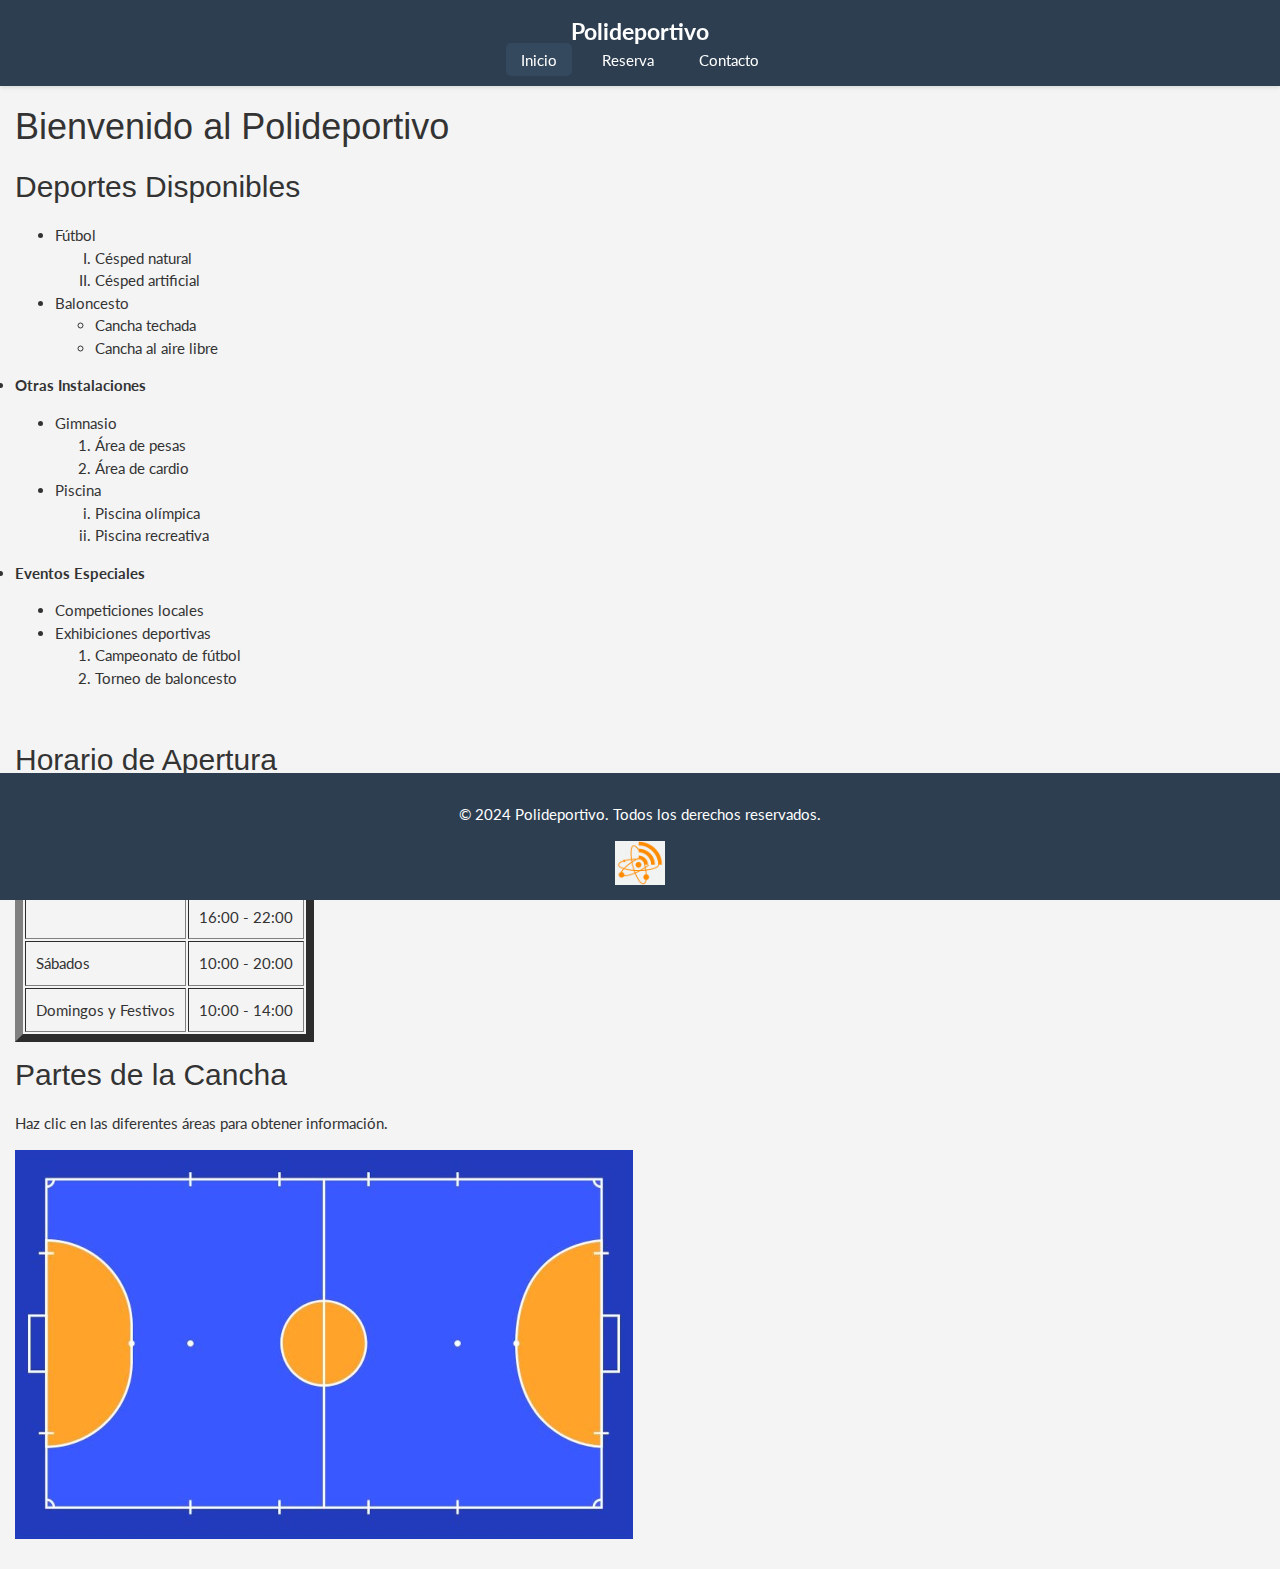
<file: index.html>
<!DOCTYPE html>
<html lang="en">

<head>
    <meta charset="UTF-8">
    <meta name="viewport" content="width=device-width, initial-scale=1.0">
    <link rel="stylesheet" href="styles.css">
    <title>Inicio</title>
</head>

<body>
    <header>
        <div class="logo">Polideportivo</div>
        <nav>
            <ul>
                <li><a href="index.html" class="active">Inicio</a></li>
                <li><a href="formulario.html">Reserva</a></li>
                <li><a href="contacto.html">Contacto</a></li>
            </ul>
        </nav>
    </header>

    <main>
        <h1>Bienvenido al Polideportivo</h1>

        <section>
            <h2>Deportes Disponibles</h2>
            <ul>
                <li>Fútbol
                    <ol type="I">
                        <li>Césped natural</li>
                        <li>Césped artificial</li>
                    </ol>
                </li>
                <li>Baloncesto
                    <ul>
                        <li>Cancha techada</li>
                        <li>Cancha al aire libre</li>
                    </ul>
                </li>
            </ul>
        </li>
        <li><strong>Otras Instalaciones</strong>
            <ul>
                <li>Gimnasio
                    <ol>
                        <li>Área de pesas</li>
                        <li>Área de cardio</li>
                    </ol>
                </li>
                <li>Piscina
                    <ol type="i">
                        <li>Piscina olímpica</li>
                        <li>Piscina recreativa</li>
                    </ol>
                </li>
            </ul>
        </li>
        <li><strong>Eventos Especiales</strong>
            <ul>
                <li>Competiciones locales</li>
                <li>Exhibiciones deportivas
                    <ol>
                        <li>Campeonato de fútbol</li>
                        <li>Torneo de baloncesto</li>
                    </ol>
                </li>
            </ul>
        </li>
    </ol>
<br/>
        </section>

        <section>
            <h2>Horario de Apertura</h2>
            <table border="8" cellpadding="10">
                <thead>
                    <tr>
                        <th colspan="2">Dia y Horario</th>
                    </tr>
                </thead>
                <tbody>
                    <tr>
                        <td rowspan="2">Lunes a Viernes</td>
                        <td>8:00 - 14:00</td>
                    </tr>
                    <tr>
                        <td>16:00 - 22:00</td>
                    </tr>
                    <tr>
                        <td>Sábados</td>
                        <td>10:00 - 20:00</td>
                    </tr>
                    <tr>
                        <td>Domingos y Festivos</td>
                        <td>10:00 - 14:00</td>
                    </tr>
                </tbody>
            </table>
        </section>

        <section>
            <h2>Partes de la Cancha</h2>
            <p>Haz clic en las diferentes áreas para obtener información.</p>
            <img src="img/cancha.png" alt="Cancha" usemap="#mapaCancha">
            <map name="mapaCancha">
                <area shape="rect" coords="50,50,150,150" href="#" alt="Zona de ataque" title="Zona de ataque">
                <area shape="rect" coords="200,50,300,150" href="#" alt="Zona de defensa" title="Zona de defensa">
                <area shape="circle" coords="400,100,50" href="#" alt="Círculo central" title="Círculo central">
            </map>
        </section>
    </main>

    <footer>
        <p>&copy; 2024 Polideportivo. Todos los derechos reservados.</p>
        <a type="application/rss+xml" href="rss/noticias.xml">
            <img src="img/atom.png" width="50px" title="ir a las ultimas noticias">
        </a>
    </footer>
</body>

</html>
</file>
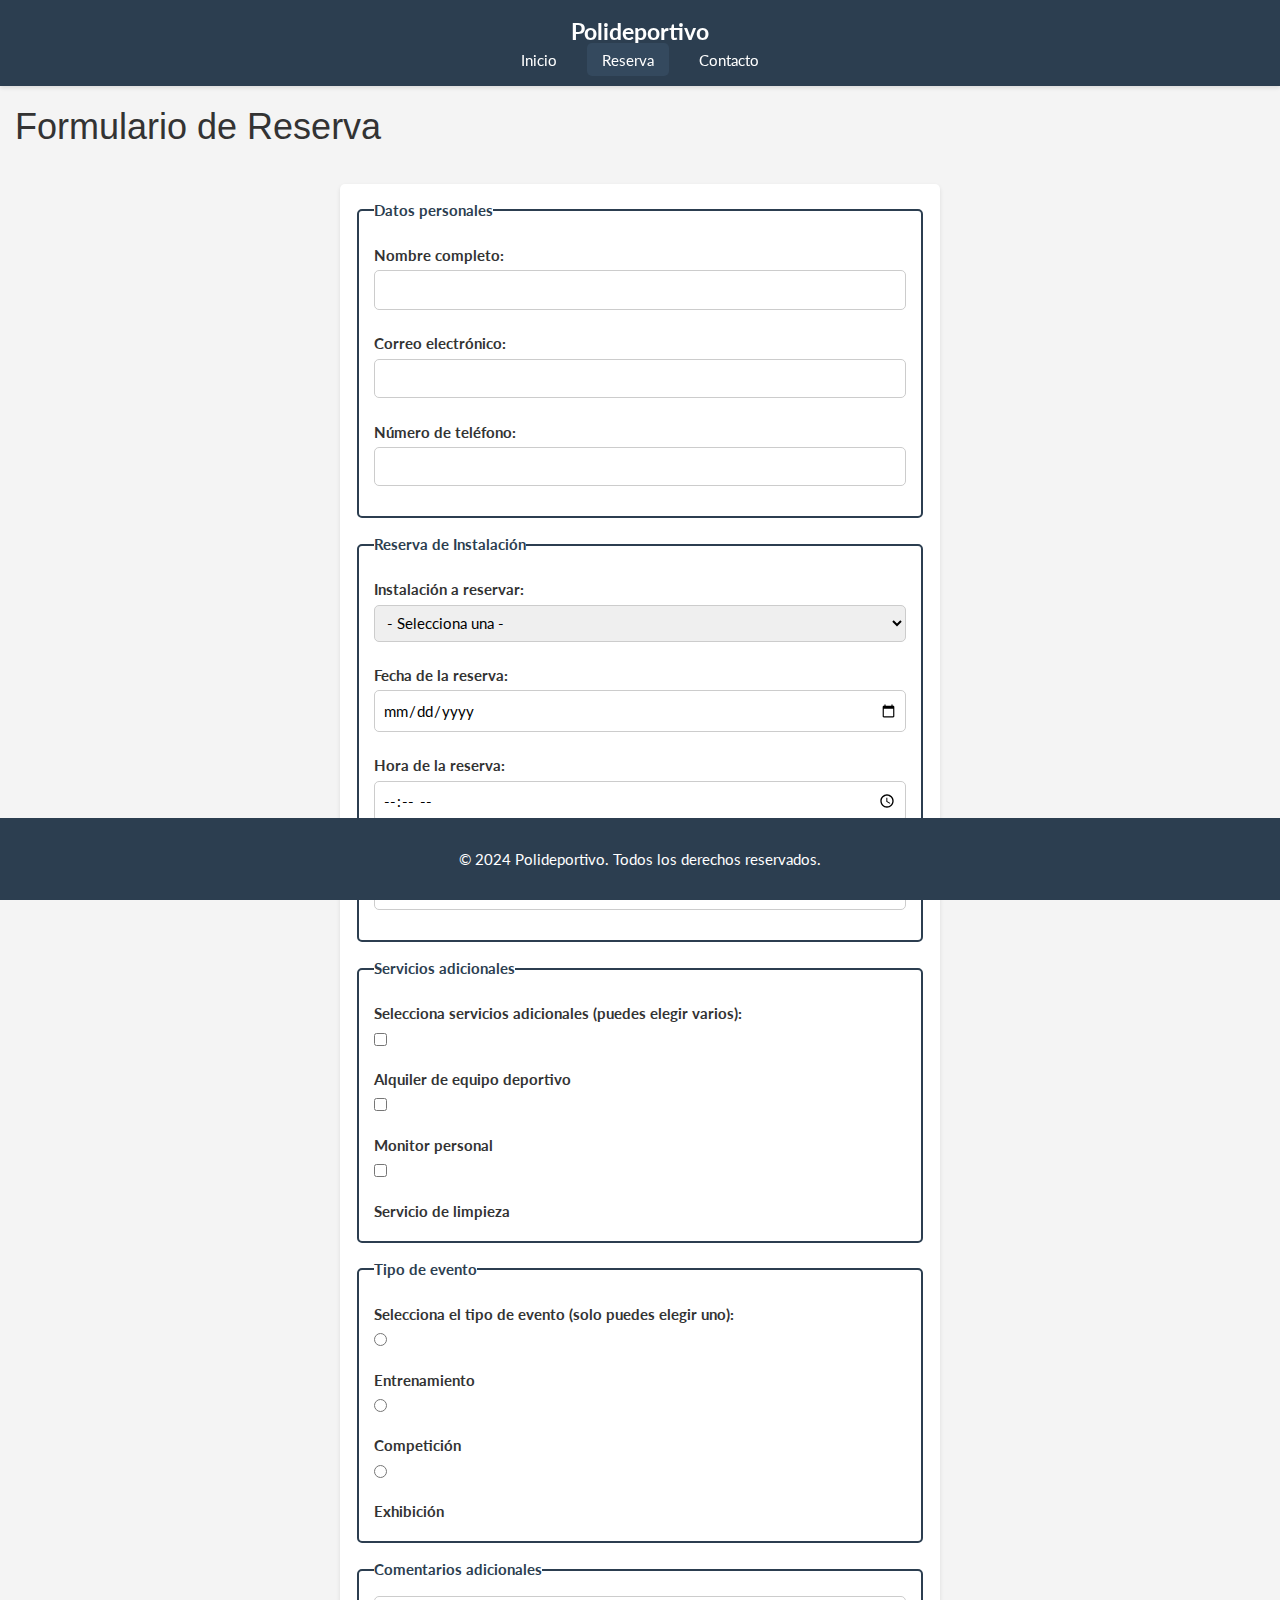
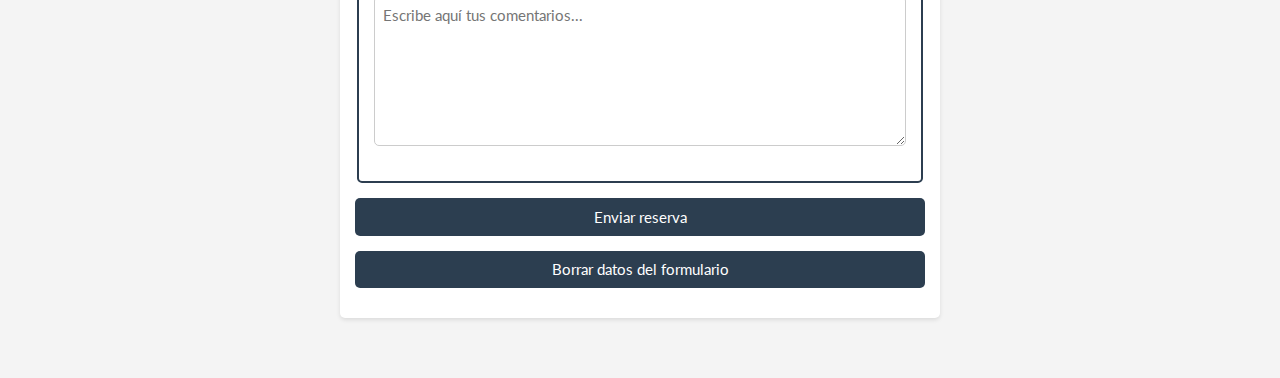
<file: formulario.html>
<!DOCTYPE html>
<html lang="en">

<head>
    <meta charset="UTF-8">
    <meta name="viewport" content="width=device-width, initial-scale=1.0">
    <link rel="stylesheet" href="styles.css">
    <title>Formulario de Reserva</title>
    <script>
        // Validación del campo Nombre
        function validarNombre(input) {
            const nombreRegex = /^[A-Z][a-zÀ-ÿ\s]*$/;
            if (!nombreRegex.test(input.value)) {
                input.setCustomValidity("El nombre debe empezar con mayúscula y solo contener letras.");
            } else {
                input.setCustomValidity("");
            }
        }

        // Validación del campo Teléfono
        function validarTelefono(input) {
            const telefonoRegex = /^\d+$/;
            if (!telefonoRegex.test(input.value)) {
                input.setCustomValidity("El número de teléfono solo puede contener números.");
            } else {
                input.setCustomValidity("");
            }
        }
    </script>
</head>

<body>
    <header>
        <div class="logo">Polideportivo</div>
        <nav>
            <ul>
                <li><a href="index.html">Inicio</a></li>
                <li><a href="formulario.html" class="active">Reserva</a></li>
                <li><a href="contacto.html">Contacto</a></li>
            </ul>
        </nav>
    </header>

    <main>
        <h1>Formulario de Reserva</h1>

        <form action="php/maneja_formulario.php" method="post" enctype="multipart/form-data">
            <fieldset>
                <legend>Datos personales</legend>

                <label for="nombre">Nombre completo:</label>
                <input type="text" name="nombre" id="nombre" required maxlength="50" oninput="validarNombre(this)">

                <label for="correo">Correo electrónico:</label>
                <input type="email" name="correo" id="correo" required>

                <label for="telefono">Número de teléfono:</label>
                <input type="tel" name="telefono" id="telefono" required oninput="validarTelefono(this)">
            </fieldset>

            <fieldset>
                <legend>Reserva de Instalación</legend>

                <label for="instalacion">Instalación a reservar:</label>
                <select id="instalacion" name="instalacion" required>
                    <option value="">- Selecciona una -</option>
                    <option value="futbol">Campo de Fútbol</option>
                    <option value="baloncesto">Cancha de Baloncesto</option>
                    <option value="gimnasio">Gimnasio</option>
                    <option value="piscina">Piscina</option>
                </select>

                <label for="fecha">Fecha de la reserva:</label>
                <input type="date" name="fecha" id="fecha" required>

                <label for="hora">Hora de la reserva:</label>
                <input type="time" name="hora" id="hora" required>

                <label for="duracion">Duración de la reserva (en horas):</label>
                <input type="number" name="duracion" id="duracion" min="1" max="8" required>
            </fieldset>

            <fieldset>
                <legend>Servicios adicionales</legend>

                <label>Selecciona servicios adicionales (puedes elegir varios):</label>
                <div class="checkbox-group">
                    <input type="checkbox" name="servicio" id="servicio1" value="equipo">
                    <label for="servicio1">Alquiler de equipo deportivo</label>

                    <input type="checkbox" name="servicio" id="servicio2" value="monitor">
                    <label for="servicio2">Monitor personal</label>

                    <input type="checkbox" name="servicio" id="servicio3" value="limpieza">
                    <label for="servicio3">Servicio de limpieza</label>
                </div>
            </fieldset>

            <fieldset>
                <legend>Tipo de evento</legend>

                <label>Selecciona el tipo de evento (solo puedes elegir uno):</label>
                <div class="radio-group">
                    <input type="radio" name="evento" id="evento1" value="entrenamiento">
                    <label for="evento1">Entrenamiento</label>

                    <input type="radio" name="evento" id="evento2" value="competicion">
                    <label for="evento2">Competición</label>

                    <input type="radio" name="evento" id="evento3" value="exhibicion">
                    <label for="evento3">Exhibición</label>
                </div>
            </fieldset>

            <fieldset>
                <legend>Comentarios adicionales</legend>

                <textarea name="comentarios" id="comentarios" placeholder="Escribe aquí tus comentarios..."></textarea>
            </fieldset>

            <button type="submit">Enviar reserva</button>
            <button type="reset">Borrar datos del formulario</button>
        </form>
    </main>

    <footer>
        <p>&copy; 2024 Polideportivo. Todos los derechos reservados.</p>
    </footer>
</body>

</html>
</file>
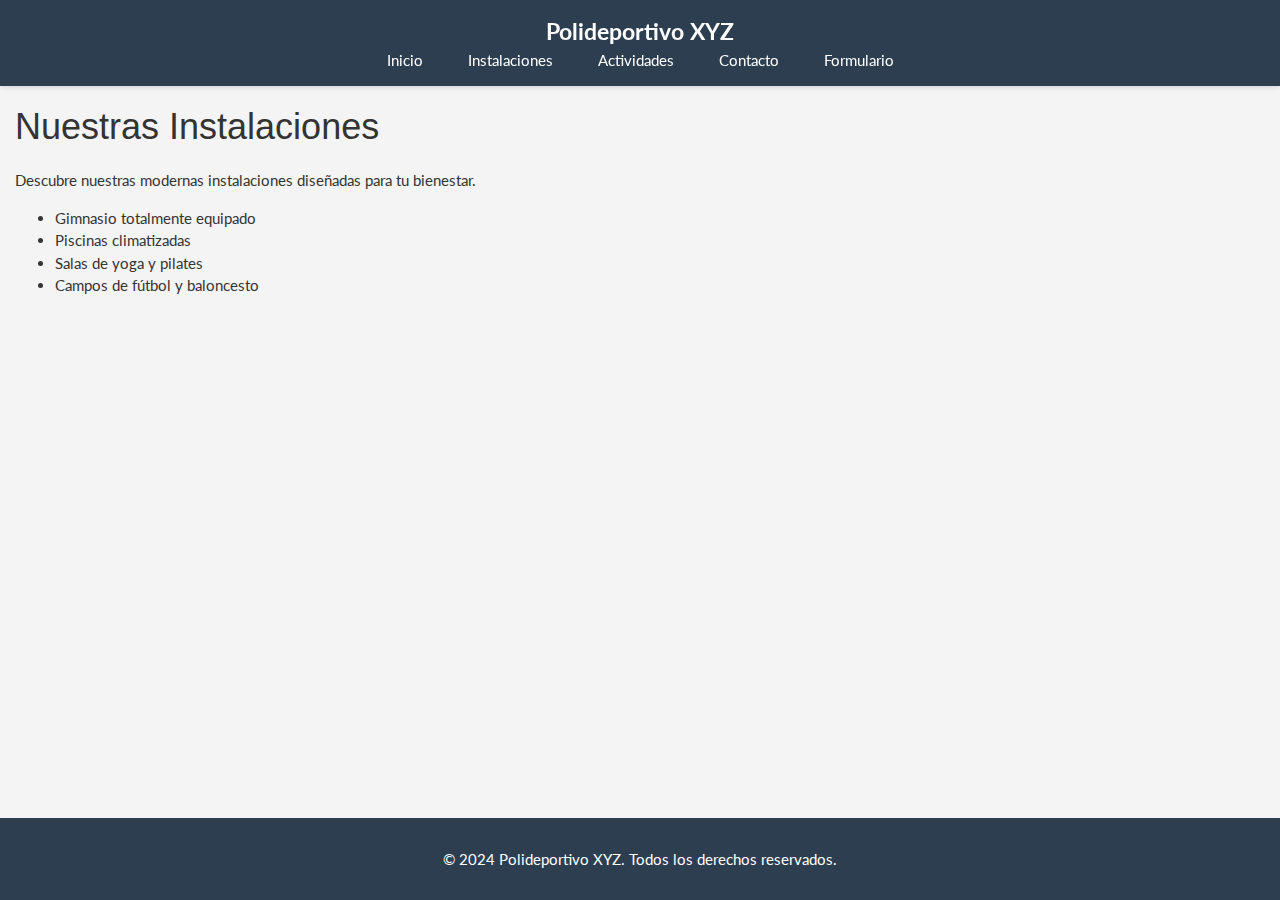
<file: instalacion.html>
<!DOCTYPE html>
<html lang="es">
<head>
    <meta charset="UTF-8">
    <meta name="viewport" content="width=device-width, initial-scale=1.0">
    <title>Instalaciones</title>
    <link rel="stylesheet" href="styles.css">
</head>
<body>
    <header>
        <div class="logo">Polideportivo XYZ</div>
        <nav>
            <ul>
                <li><a href="index.html">Inicio</a></li>
                <li><a href="instalaciones.html">Instalaciones</a></li>
                <li><a href="actividades.html">Actividades</a></li>
                <li><a href="contacto.html">Contacto</a></li>
                <li><a href="formulario.html">Formulario</a></li>
            </ul>
        </nav>
    </header>

    <main>
        <h1>Nuestras Instalaciones</h1>
        <p>Descubre nuestras modernas instalaciones diseñadas para tu bienestar.</p>
        <ul>
            <li>Gimnasio totalmente equipado</li>
            <li>Piscinas climatizadas</li>
            <li>Salas de yoga y pilates</li>
            <li>Campos de fútbol y baloncesto</li>
        </ul>
    </main>

    <footer>
        <p>&copy; 2024 Polideportivo XYZ. Todos los derechos reservados.</p>
    </footer>

    <script>
        // Agregar interactividad al menú
        const navItems = document.querySelectorAll('nav ul li a');
        navItems.forEach(item => {
            item.addEventListener('click', (event) => {
                navItems.forEach(nav => nav.classList.remove('active'));
                event.target.classList.add('active');
            });
        });
    </script>
</body>
</html>
</file>
<file: styles.css>
@import url('https://www.w3schools.com/w3css/4/w3.css');
@import url('https://fonts.googleapis.com/css?family=Lato');

body {
    margin: 0;
    font-family: "Lato", sans-serif;
    background-color: #f4f4f4;
    color: #333;
}

/* Header Navigation Bar */
header {
    background-color: #2c3e50;
    color: white;
    padding: 1rem 0;
    position: fixed;
    width: 100%;
    top: 0;
    z-index: 1000;
    box-shadow: 0 2px 4px rgba(0, 0, 0, 0.1);
}

header .logo {
    font-size: 1.5rem;
    font-weight: bold;
    text-align: center;
}

header nav ul {
    list-style: none;
    padding: 0;
    margin: 0;
    display: flex;
    justify-content: center;
    gap: 1rem;
}

header nav ul li {
    display: inline;
}

header nav ul li a {
    color: white;
    text-decoration: none;
    padding: 0.5rem 1rem;
    border-radius: 5px;
    transition: background-color 0.3s ease;
}

header nav ul li a:hover, header nav ul li a.active {
    background-color: #34495e;
}

/* Hero Section */
.hero {
    background: url('hero.jpg') no-repeat center center/cover;
    color: white;
    padding: 5rem 1rem;
    text-shadow: 2px 2px 4px rgba(0, 0, 0, 0.7);
    text-align: center;
}

.hero h1 {
    font-size: 2.5rem;
    margin: 0;
}

.hero p {
    font-size: 1.25rem;
    margin: 1rem 0;
}

.hero .btn {
    background-color: #e67e22;
    color: white;
    text-decoration: none;
    padding: 0.75rem 1.5rem;
    border-radius: 5px;
    transition: background-color 0.3s ease;
}

.hero .btn:hover {
    background-color: #d35400;
}

/* Main Content */
main {
    padding: 6rem 1rem 2rem;
}

/* Footer */
footer {
    background-color: #2c3e50;
    color: white;
    text-align: center;
    padding: 1rem;
    position: fixed;
    bottom: 0;
    width: 100%;
}

/* Forms */
form {
    max-width: 600px;
    margin: 2rem auto;
    padding: 1rem;
    background: white;
    border-radius: 5px;
    box-shadow: 0 2px 4px rgba(0, 0, 0, 0.1);
}

form label {
    display: block;
    margin: 0.5rem 0 0.25rem;
    font-weight: bold;
}

form input, form select, form textarea, form button {
    width: 100%;
    padding: 0.5rem;
    margin-bottom: 1rem;
    border: 1px solid #ccc;
    border-radius: 5px;
    font-size: 1rem;
}

form textarea {
    height: 150px;
    resize: vertical;
}

form fieldset {
    border: 2px solid #2c3e50;
    padding: 1rem;
    margin-bottom: 1rem;
    border-radius: 5px;
}

form legend {
    font-weight: bold;
    color: #2c3e50;
}

form .checkbox-group input,
form .radio-group input {
    width: auto;
    margin-right: 0.5rem;
}

form button {
    background-color: #2c3e50;
    color: white;
    border: none;
    cursor: pointer;
    transition: background-color 0.3s ease;
}

form button:hover {
    background-color: #34495e;
}

/* Interactive Features */
.w3-hover-opacity:hover {
    opacity: 0.7;
}

.w3-modal {
    z-index: 2000;
}

.w3-button {
    transition: background-color 0.3s, color 0.3s;
}
</file>
